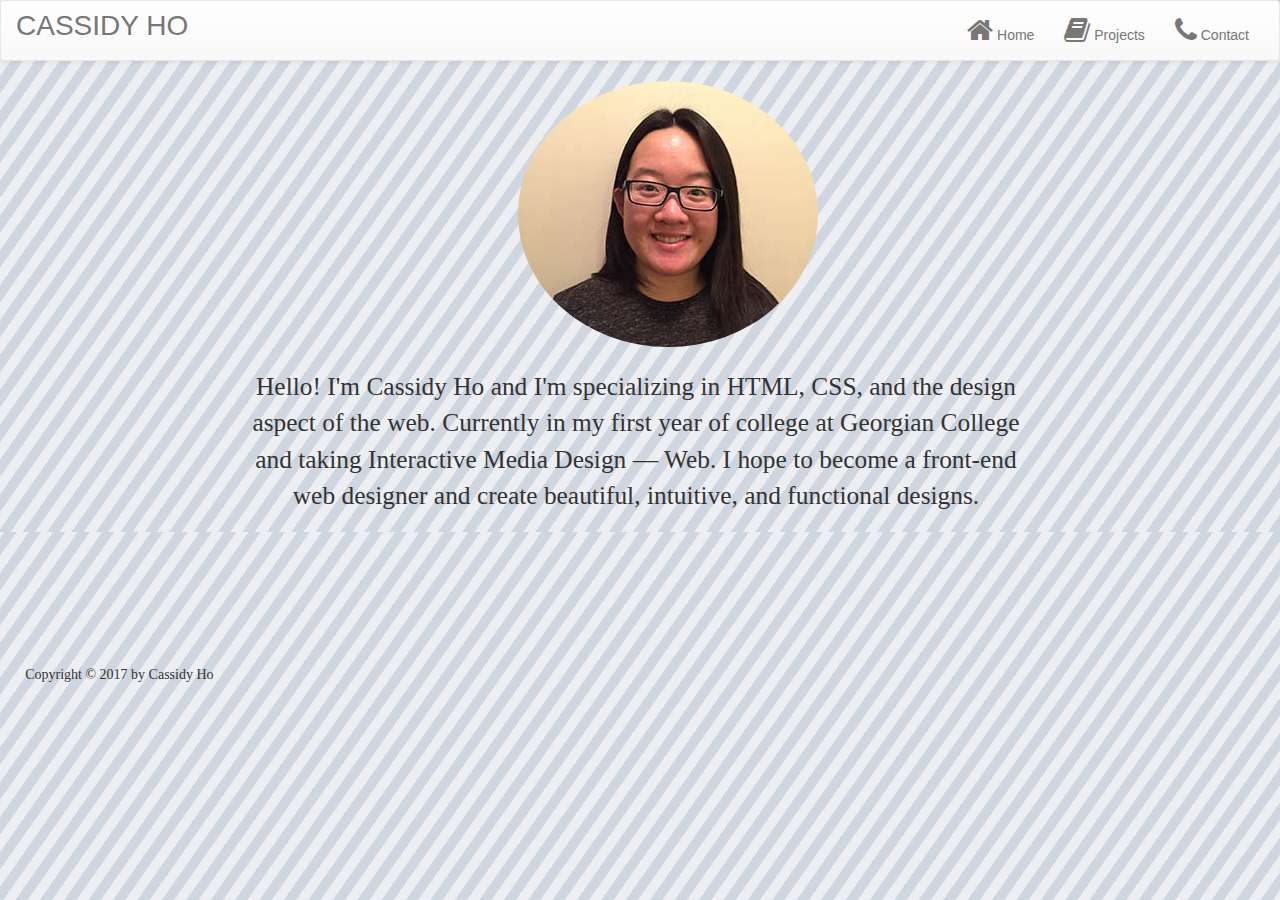
<file: index.html>
<!DOCTYPE html>
<html>
<head>
    <meta charset="utf-8" />
    <meta name="viewport" content="width=device-width, initial-scale=1" />
    <title>Cassidy Ho - Home</title>
    <!--CSS-->
    <link rel="stylesheet" href="./Scripts/lib/bootstrap/dist/css/bootstrap.min.css" />
    <link rel="stylesheet" href="./Scripts/lib/bootstrap/dist/css/bootstrap-theme.min.css" />
    <link rel="stylesheet" href="./Scripts/lib/font-awesome/css/font-awesome.min.css" />
    <link rel="stylesheet" href="./Content/app.css" />
</head>

<body>
    <!--NAVIGATION-->
    <nav class="navbar navbar-default">
        <div class="container-fluid">
            <!-- Brand and toggle get grouped for better mobile display -->
            <div class="navbar-header">
                <button type="button" class="navbar-toggle collapsed" data-toggle="collapse" data-target="#bs-example-navbar-collapse-1" aria-expanded="false" >
                <span class="sr-only">Toggle navigation</span>
                <span class="icon-bar"></span>
                <span class="icon-bar"></span>
                <span class="icon-bar"></span>
                </button>
                <a id="name" class="navbar-brand" href="index.html">CASSIDY HO</a>
            </div>

            <!-- Nav links -->
            <div class="collapse navbar-collapse" id="bs-example-navbar-collapse-1">
                <ul class="nav navbar-nav navbar-right">
                <li><a href="index.html"><i class="fa fa-home fa-2x"></i> Home</a></li>
                <li><a href="projects.html"><i class="fa fa-book fa-2x" aria-hidden="true"></i> Projects</a></li>
                <li><a href="contact.html"><i class="fa fa-phone fa-2x"></i> Contact</a></li>       
                </ul>
                
            </div><!-- /.navbar-collapse -->
        </div><!-- /.container-fluid -->
    </nav>

    <!--MAIN CONTENT-->
    <main>
        <img src="./Assets/profile-picture.jpg" alt="Profile Picture" width="300" height="266" class="img-circle" />
        <p id="personalDesc"></p>
    </main>

    <footer>
        <p id="copyright"><small></small></p>
    </footer>
    
    <!--JAVASCRIPT-->
    <script src="./Scripts/lib/jquery/dist/jquery.min.js"></script>
    <script src="./Scripts/lib/bootstrap/dist/js/bootstrap.min.js"></script>
    <script src="./Scripts/app.js"></script>
</body>
</html>
</file>
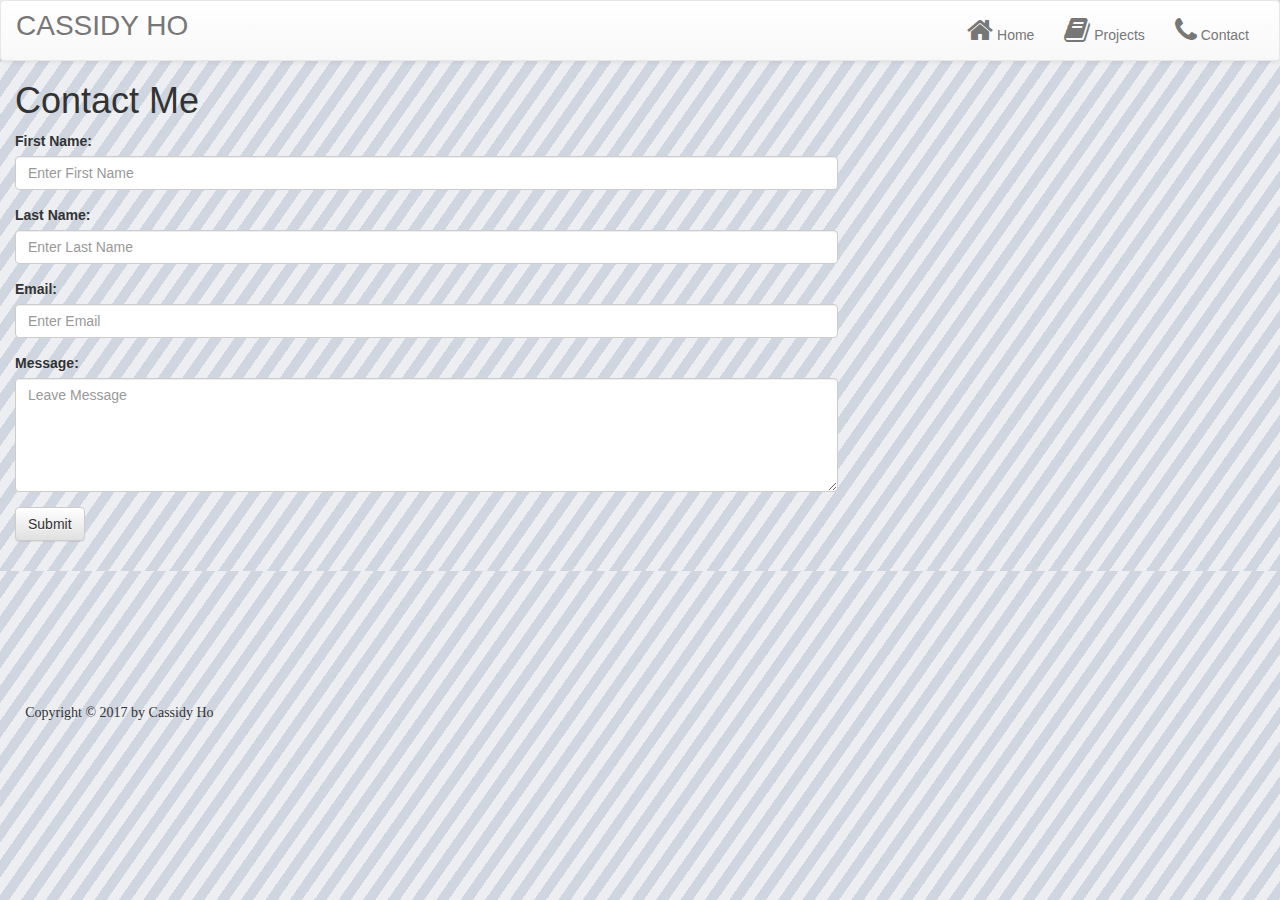
<file: contact.html>
<!DOCTYPE html>
<html>
<head>
    <meta charset="utf-8" />
    <meta name="viewport" content="width=device-width, initial-scale=1" />
    <title>Cassidy Ho - Contact Me</title>
    <!--CSS-->
    <link rel="stylesheet" href="./Scripts/lib/bootstrap/dist/css/bootstrap.min.css" />
    <link rel="stylesheet" href="./Scripts/lib/bootstrap/dist/css/bootstrap-theme.min.css" />
    <link rel="stylesheet" href="./Scripts/lib/font-awesome/css/font-awesome.min.css" />
    <link rel="stylesheet" href="./Content/app.css" />
</head>

<body>
    <!--NAVIGATION-->
    <nav class="navbar navbar-default">
        <div class="container-fluid">
            <!-- Brand and toggle get grouped for better mobile display -->
            <div class="navbar-header">
                <button type="button" class="navbar-toggle collapsed" data-toggle="collapse" data-target="#bs-example-navbar-collapse-1" aria-expanded="false">
                <span class="sr-only">Toggle navigation</span>
                <span class="icon-bar"></span>
                <span class="icon-bar"></span>
                <span class="icon-bar"></span>
                </button>
                <a id="name" class="navbar-brand" href="index.html">CASSIDY HO</a>
            </div>

            <!-- Collect the nav links, forms, and other content for toggling -->
            <div class="collapse navbar-collapse" id="bs-example-navbar-collapse-1">
                <ul class="nav navbar-nav navbar-right">
                <li><a href="index.html"><i class="fa fa-home fa-2x"></i> Home</a></li>
                <li><a href="projects.html"><i class="fa fa-book fa-2x" aria-hidden="true"></i> Projects</a></li>
                <li><a href="contact.html"><i class="fa fa-phone fa-2x"></i> Contact</a></li>       
                </ul>
                
            </div><!-- /.navbar-collapse -->
        </div><!-- /.container-fluid -->
    </nav>

    <!--MAIN CONTENT-->
    <main id="contact-us" class="col-md-8">
        <h1 class="contact" id="contactMe"></h1>
        <form method="post" action="process-form.php">
            <fieldset class="form-group">
                <label for="fname">First Name:</label>
                <input type="text" id="fname" name="fname" required="required" class="form-control" placeholder="Enter First Name" />
            </fieldset>
            <fieldset class="form-group">
                <label for="lname">Last Name:</label>
                <input type="text" id="lname" name="lname" required="required" class="form-control" placeholder="Enter Last Name" /> 
            </fieldset>
            <fieldset class="form-group">
                <label for="email">Email:</label>
                <input type="email" id="email" name="email" required="required" class="form-control" placeholder="Enter Email" />
            </fieldset>
            <fieldset class="form-group">
                <label for="message">Message:</label>
                <textarea id="message" name="message" cols="40" rows="5" required="required" class="form-control" placeholder="Leave Message" ></textarea>
            </fieldset> 
            <button class="btn btn-default" type="submit" id="submit">Submit</button>          
        </form>
    </main>

    <footer>
        <p id="copyright"><small></small></p>
    </footer>

    <!--JAVASCRIPT-->
    <script src="./Scripts/lib/jquery/dist/jquery.min.js"></script>
    <script src="./Scripts/lib/bootstrap/dist/js/bootstrap.min.js"></script>
    <script src="./Scripts/app.js"></script>
</body>
</html>
</file>
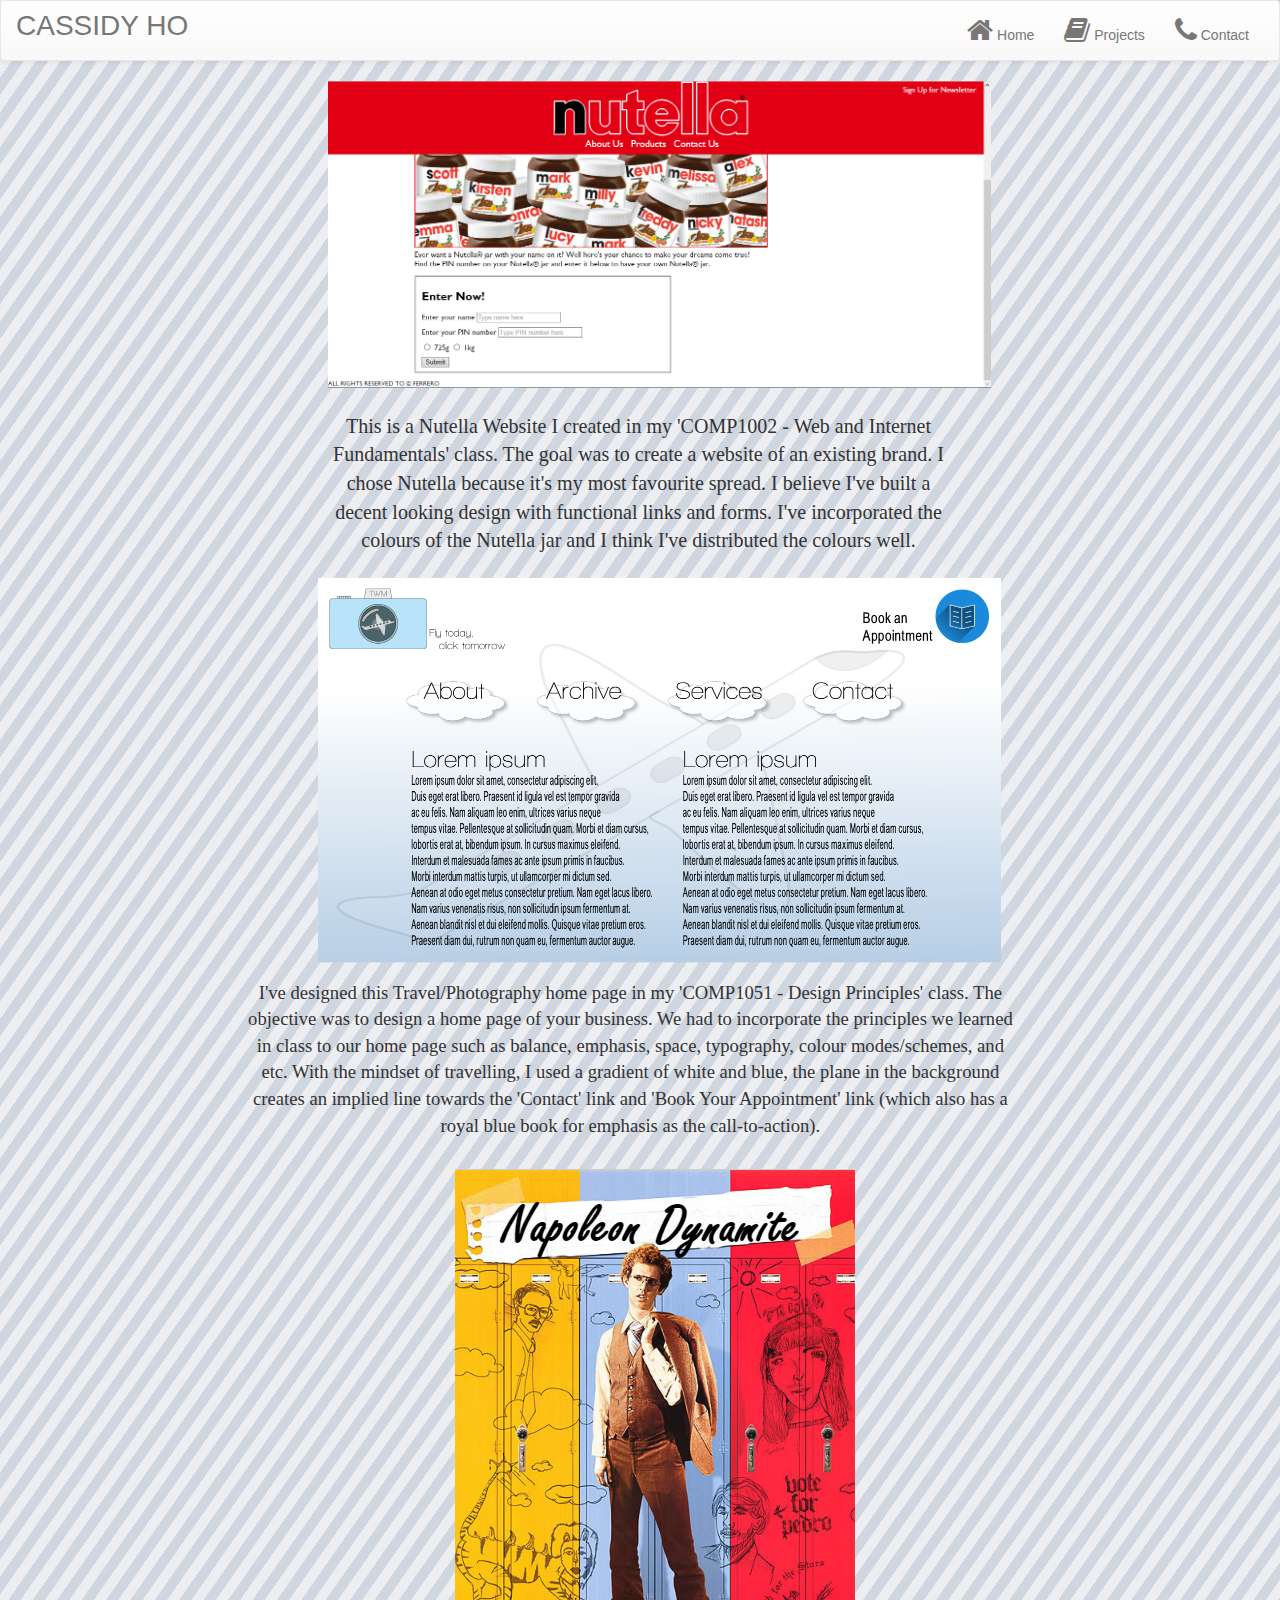
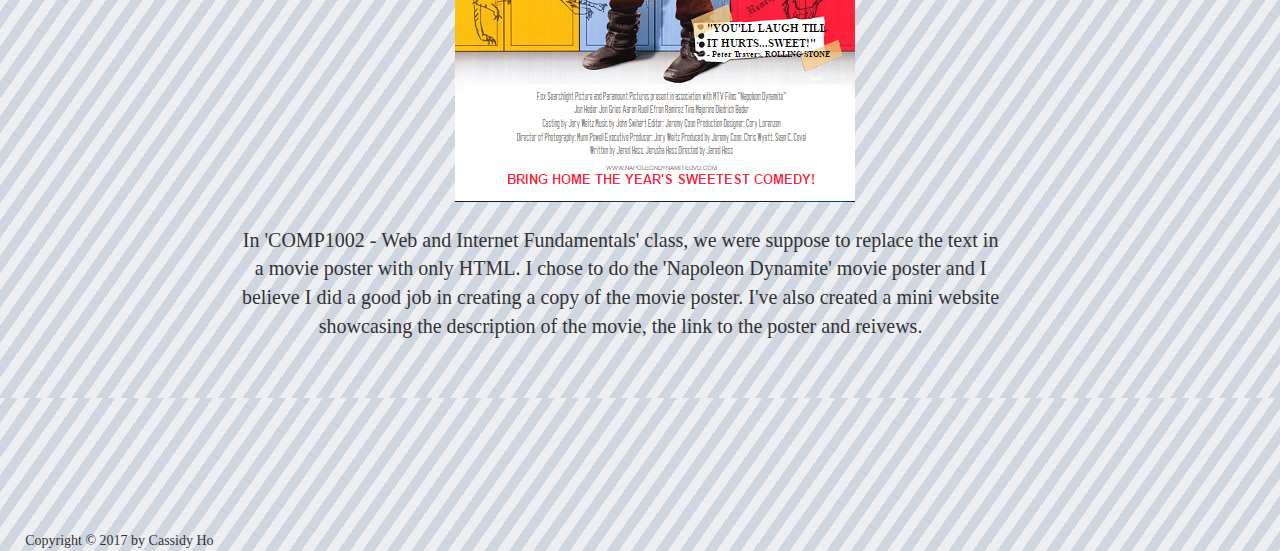
<file: projects.html>
<!DOCTYPE html>
<html>
<head>
    <meta charset="utf-8">
    <meta name="viewport" content="width=device-width, initial-scale=1">
    <title>Cassidy Ho - Projects</title>
    <!--CSS-->
    <link rel="stylesheet" href="./Scripts/lib/bootstrap/dist/css/bootstrap.min.css">
    <link rel="stylesheet" href="./Scripts/lib/bootstrap/dist/css/bootstrap-theme.min.css">
    <link rel="stylesheet" href="./Scripts/lib/font-awesome/css/font-awesome.min.css">
    <link rel="stylesheet" href="./Content/app.css">
</head>

<body>
    <!--NAVIGATION-->
    <nav class="navbar navbar-default">
        <div class="container-fluid">
            <!-- Brand and toggle get grouped for better mobile display -->
            <div class="navbar-header">
                <button type="button" class="navbar-toggle collapsed" data-toggle="collapse" data-target="#bs-example-navbar-collapse-1" aria-expanded="false">
                <span class="sr-only">Toggle navigation</span>
                <span class="icon-bar"></span>
                <span class="icon-bar"></span>
                <span class="icon-bar"></span>
                </button>
                <a id="name" class="navbar-brand" href="index.html">CASSIDY HO</a>
            </div>

            <!-- Collect the nav links, forms, and other content for toggling -->
            <div class="collapse navbar-collapse" id="bs-example-navbar-collapse-1">
                <ul class="nav navbar-nav navbar-right">
                <li><a href="index.html"><i class="fa fa-home fa-2x"></i> Home</a></li>
                <li><a href="projects.html"><i class="fa fa-book fa-2x" aria-hidden="true"></i> Projects</a></li>
                <li><a href="contact.html"><i class="fa fa-phone fa-2x"></i> Contact</a></li>       
                </ul>
                
            </div><!-- /.navbar-collapse -->
        </div><!-- /.container-fluid -->
    </nav>

    <!--MAIN CONTENT-->
    <main>
        <img src="./Assets/nutella-website2.png" id="nutella" alt="Nutella Website" class="img-responsive" width="663" height="298" />
        <p id="nutellaWebsite"></p>
        <img src="./Assets/travel-website-design.png" id="travel" alt="Travel Website Design" width="721" height="500" />
        <p id="travelWebsite"></p>
        <img src="./Assets/napoleon-dynamite-poster.png" id="napoleon" alt="Napoleon Dynamite HTML Poster" />
        <p id="napoleonPoster"></p>
    </main>

    <footer>
        <p id="copyright"><small></small></p>
    </footer>

    <!--JAVASCRIPT-->
    <script src="./Scripts/lib/jquery/dist/jquery.min.js"></script>
    <script src="./Scripts/lib/bootstrap/dist/js/bootstrap.min.js"></script>
    <script src="./Scripts/app.js"></script>
</body>
</html>
</file>
<file: Content/app.css>
/* app.css/Cassidy Ho/Cassidy Ho/CSS for html files */
/* ALL HTML FILES */
html {
    margin: 0;
    padding: 0;
}

body {    
    font-family: "Trebuchet MS", "Lucida Grande", "Lucida Sans Unicode", "Lucida Sans", Tahoma, sans-serif;
    /*background-color: #d0d6e0;*/
    background: repeating-linear-gradient(
        -55deg,
        #d0d6e0,
        #d0d6e0 10px,
        #eceef2 10px,
        #eceef2 20px
    );
    background-repeat: repeat-y;
}

h1 {
    margin-top: 0;
}

p {
    font-family: Baskerville, "Baskerville Old Face", "Hoefler Text", Garamond, "Times New Roman", serif;
    font-size: 1.1em;
    width: 100%;
}

a#name {
    font-size: 2em;
}

/* MAIN/BIO PAGE */
img {
    position: relative;
    left: 37em;
}

p#personalDesc {
    position: relative;
    top: 1em;
    left: 12em;
    font-size: 1.5em;
    width: 60%;
    text-align: center;
}

p#copyright {
    font-size: 1em;
    width: 20%;
    position: relative;
    top: 11.6em;
    left: 1.8em;
}


/* PROJECTS PAGE */

img#nutella {
    position: relative;
    left: 23.4em;
}

p#nutellaWebsite {
    font-size: 1.3em;
    position: relative;
    top: 1.3em;
    left: 17.5em;
    text-align: center;
    width: 50%;
}

img#travel {
    position: relative;
    left: 20em;
}

p#travelWebsite {
    width: 60%;
    position: relative;
    top: -4em;
    left: 16em;
    text-align: center;
}

img#napoleon {
    position: relative;
    bottom: 3em;
    left: 32.5em; 
}

p#napoleonPoster {
    font-size: 1.3em;
    width: 60%;
    position: relative;
    top: -1em;
    left: 13em;
    text-align: center;
}
</file>
